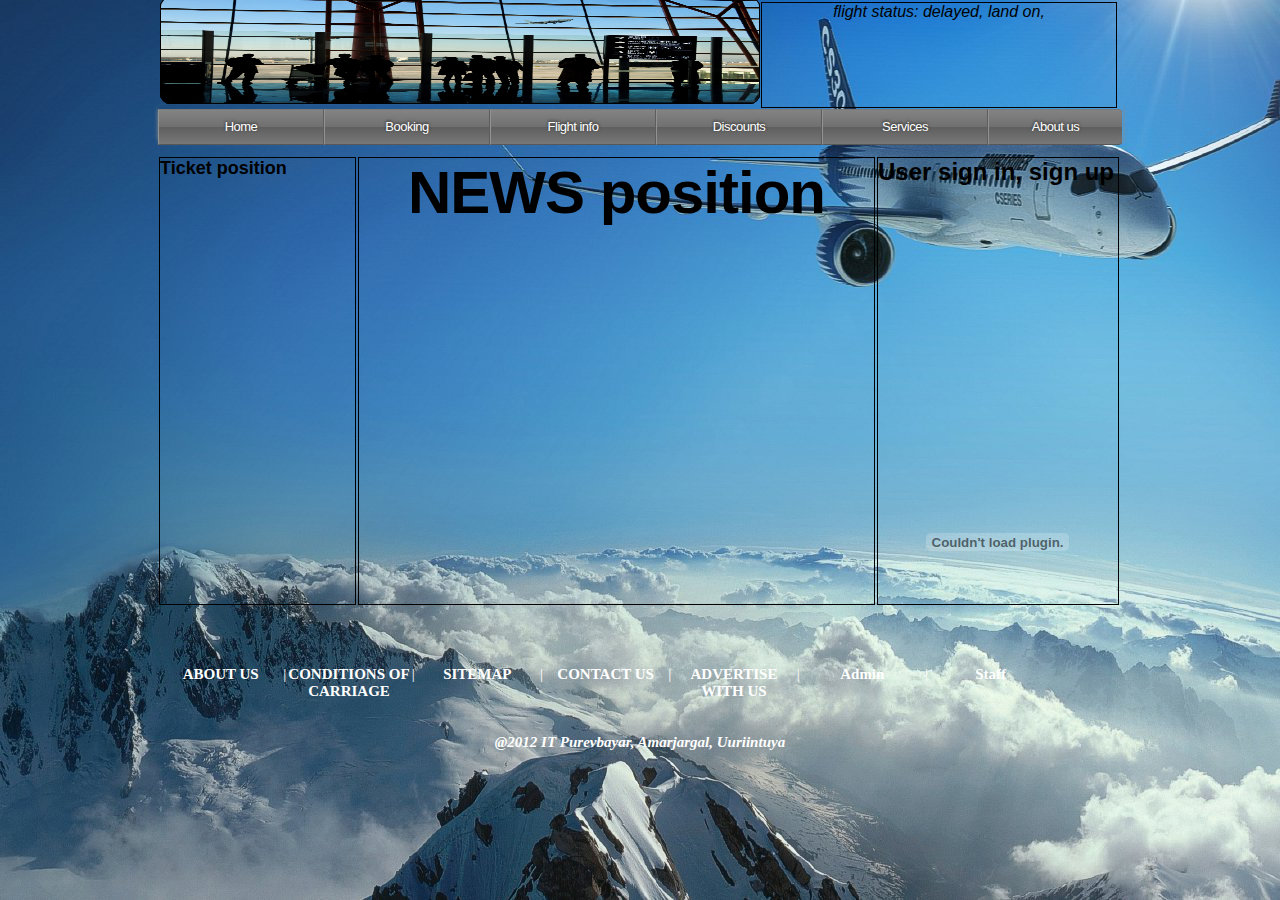
<file: src/index.html>
﻿<html>
	<head>
		<meta http-equiv="Content-Type" content="text/html; charset=utf-8" />		
		<link rel="stylesheet" type="text/css" href="style/index.css" />
		<link rel="stylesheet" href="style/lavalamp_test.css" type="text/css" media="screen">
        <link href="style/menucss.css" rel="stylesheet" type="text/css" />
		<script type="text/javascript" src="jquery/jquery-1.1.3.1.min.js"></script>
		<script type="text/javascript" src="jquery/jquery.lavalamp.min.js"></script>

	
<script type="text/javascript">
function slideSwitch() 
{
    var $active = $('#slideshow IMG.active');
    if ( $active.length == 0 ) $active = $('#slideshow IMG:last');
    var $next =  $active.next().length ? $active.next()  : $('#slideshow IMG:first');
    $active.addClass('last-active');
    $next.css({opacity: 0.0})
        .addClass('active')
        .animate({opacity: 1.0}, 1000, function() 
		{
            $active.removeClass('active last-active');
        });
}

$(function() 
{
    setInterval( "slideSwitch()", 5000 );
});		
</script>
 		<script type="text/javascript">
             $(function() 
		    	{	$("#1, #2, #3").lavaLamp({				
				fx: "backout", 
				speed: 700	});});
		</script>	
		<title>
			Welcome Airport website
		</title>
	</head>
		
	<body>
		<!-----CONTAINER-------------------------------------------------------->
		<div id = "container">		
		
			<!-----HEADER------------------------------------------------------->
			<div id = "header">
			
				<!-----HEADER_LEFT---------------------------------------------->
				<div id = "header_left">
				       <div id="slideshow">
                               <img src="style/image/1.jpg" alt="Slideshow Image 2" class="active"/>    
	                           <img src="style/image/2.jpg" alt="Slideshow Image 2" />
                               <img src="style/image/3.jpg" alt="Slideshow Image 3" />
                       </div>   
			    </div>
			
				<!-----HEADER_RIGHT--------------------------------------------->
				<div id = "header_right">					
	<p>flight status: delayed, land on, </p>
				</div>
				
			</div>
			
			<!-----Navigation--------------------------------------------------->
			   <div id="content">

            <ul id="appleNav">
                <li><a href="#" title="Home page">Home</a></li>
				<li><a href="#" target="mainWindow" title="Booking">Booking</a></li>
				<li><a href="#" title="fight info">Flight info</a></li>
                <li><a href="#" title="Rewards and discounts">Discounts</a></li>
                <li><a href="#" title="Programs and services">Services</a></li>
                <li><a href="#" title="About us">About us</a></li>

            </ul>
	
		       </div>
	
			<!-----MAIN--------------------------------------------------------->
			<div id = "main">
				
				<!-----MAIN_LEFT------------------------------------------------>
				<div id = "main_left">	
					<h2>Ticket position</h2>
				</div>
				
				<!-----MAIN_MIDDLE---------------------------------------------->
				<div id = "main_middle">
		    	<h1>NEWS position</h1>
				</div>
				
				<!-----MAIN_RIGHT------------------------------------------------>
				<div id = "main_right">
						
							
					<!-----MAIN_TOP---------------------------------------------->
					<div id = "main_top">
					 	<h2>User sign in, sign up</h2>
						
					</div>
					
					<!-----MAIN_BOTTOM------------------------------------------->
					<div id = "main_bottom">
					
					
					<!--<img src="style/image/loading.gif" width="100%" height="100%"/>	-->
					
						<object classid="clsid:d27cdb6e-ae6d-11cf-96b8-444553540000" codebase="http://download.macromedia.com/pub/shockwave/cabs/flash/swflash.cab#version=9,0,0,0" width="237" height="112" id="weather" align="middle">
							<param name="allowScriptAccess" value="always" />
							<param name="allowFullScreen" value="false" />
							<param name="wmode" value="transparent" />
							<param name="movie" value="http://weather.bamdaa.com/weather.v3.swf?province=MGXX0003&bgcolor=0x389AE6:0x0111c0&cornerradius=17&changebgcolor=1&lng=mn" />
							<param name="quality" value="high" />
							<embed src="http://weather.bamdaa.com/weather.v3.swf?province=MGXX0003&bgcolor=0x389AE6:0x0111c0&cornerradius=17&changebgcolor=1&lng=mn" quality="high" width="237" height="112" wmode="transparent" name="weather" align="middle" allowScriptAccess="always" allowFullScreen="false" type="application/x-shockwave-flash" pluginspage="http://www.adobe.com/go/getflashplayer" />						
						</object>
				
					</div>
				</div>
				
			</div>
			
			<!-----Footer------------------------------------------------------->
			<div id = "footer">
				<ul class="footermenu" >
					<li class="wordli"> <a href="#"><b> ABOUT US </b>      </a> </li>
					<li > <a href=""> |        </a> </li>
					<li class="wordli"> <a href="#"> <b>CONDITIONS OF CARRIAGE</b></a> </li>
					<li> <a href=""> |        </a> </li>
					<li class="wordli"> <a href="#"> <b>SITEMAP</b>      </a> </li>
					<li> <a href=""> |        </a> </li>
					<li class="wordli"> <a href="#"> <b>CONTACT US</b>  </a> </li>
					<li> <a href=""> |        </a> </li>
					<li class="wordli"> <a href="#"> <b>ADVERTISE WITH US</b>  </a> </li>
					<li> <a href=""> |        </a> </li>
					<li class="wordli"> <a href="#"> <b>Admin </b> </a> </li>
					<li> <a href=""> |        </a> </li>
					<li class="wordli"> <a href="#"><b> Staff</b></a> </li>
				</ul>	
				<br/><br/><br/><br/>
				<p> <b>@2012 IT Purevbayar, Amarjargal, Uuriintuya</b><p>
				
			</div>
		
		</div>
	</body>
</html>
</file>
<file: src/style/index.css>
body 
	{	
		font-family:'Ubuntu Condensed', sans-serif;
		color: #000000;
		font-size:12pt;
		background-image:url("image/bg1.jpg");
	}

div
	{ 
		border : solid;
		border-width:0px;
		margin:1px;
	}

#container
	{
		width:966px;
		margin:auto;
		z-index:0;	
	}
	
#header
	{
		height : 104px;
		width : 100%-4px;
	}
	
#header_left
	{
		float:left;
		height:100%;
		width:600px;
        margin-top:-5px;
	
	}

#header_right
	{		
      	height:100%;
		width:354px;
		float:left;
		marin-top:-8px;
		border:1px solid;
	}
	
#navigation
	{
		width : 100%-40px;
		height : 30px;
		
	}

#main
	{
		width:100%-2px;
		height:450px;
	}
	
#main_left
	{
		float:left;
		height:446;
		width:195px;
		font-size:9pt;		
		border:1px solid;
	}
	
#main_middle
	{
		float:left;
		height:446px;
		width:515px;
		border:1px solid;
	}
	
#main_right
	{
		height:446px;
		width:240px;
		float:left;
		border:1px solid;
	}
	
#main_top
	{
		width:100%-4px;
		padding:0px;
		margin:0px;
		height:327px;
	}
	
#main_bottom
	{
		width:100%-4px;
		height:112px;		
	}
	
#footer
	{

	float:both;
		color:#000000;
		width:100%-4px;
		height:50px;
		text-align:center;
		
		font-size:15px;

		font-family:Comic Sans MS;
		
		margin-top:60px;
	}
#footer p{
color:#FFFFFF;
}
iframe
	{
		width:100%;
		height:100%;		
		border:none;
		vertical-align:center;
	}

li
{	list-style:none;
	float:left;

}

ul.footermenu{ width:100%;}

li.wordli{	width:13%;		}

a{text-decoration:none;	color:#FFFFFF;}
	
input
	{
		border:solid;		
		border-width:1px;
		border-color:#000000;	
	}
	
p
	{
		padding-top:15px;
		font-style:italic;
		text-align:center;
	}
	
marquee
	{		
	   margin-top:20%;
	   margin-left:10px;
		height:90%;
		width:100%;
		font: 12px Comic Sans MS;
	}
	
#slideshow {
    position:absolute;
    
}

#slideshow IMG {
    position:absolute;

	height:105px;
	width:598px;
    z-index:8;

border-radius:10px;
	border:1px solid black;
}

#slideshow IMG.active {
    z-index:10;
    opacity:1.0;
}

#slideshow IMG.last-active {
    z-index:9;
}
</file>
<file: src/style/lavalamp_test.css>
.lavaLampWithImage {
            position: relative;
            height: 29px;
            width: 100%;
            background: url("style/image/bg.gif") no-repeat top;
            padding: 15px;
            margin: 10px 0;
            overflow: hidden;
        }
                .lavaLampWithImage li {
                    float: left;
                    list-style: none;
                }
                    .lavaLampWithImage li.back {
                        background: url("style/image/lava.gif") no-repeat right -30px;
                        width: 9px; height: 30px;
                        z-index: 8;
                        position: absolute;
                    }
                        .lavaLampWithImage li.back .left {
                            background: url("style/image/lava.gif") no-repeat top left;
                            height: 30px;
                            margin-right: 9px; /* 7px is the width of the rounded shape */
                        }
                    .lavaLampWithImage li a {
                        font: bold 14px arial;
                        text-decoration: none;
                        color: #fff;
                        outline: none;
                        text-align: center;
                        top: 7px;
                        text-transform: uppercase;
                        letter-spacing: 0;
                        z-index: 10;
                        display: block;
                        float: left;
                        height: 30px;
                        position: relative;
                        overflow: hidden;
                        margin: auto 10px;    
                    }
                        .lavaLampWithImage li a:hover, .lavaLampWithImage li a:active, .lavaLampWithImage li a:visited {
                            border: none;
                        }

        .lavaLampNoImage {
            position: relative;
            /height: 29px;
            width: 100%;
            background-color: white;
            padding-left: 10px;
            margin: 0px;
            overflow: hidden;
        }
                .lavaLampNoImage li {
                    float: left;
                    list-style: none;
                }
                    .lavaLampNoImage li.back {
                        /border: 1px solid #000;
                        background-color: #e6e8ea;
                        width: 9px;
                        height: 30px;
                        z-index: 8;
                        position: absolute;
                    }
                    .lavaLampNoImage li a {
                        font: bold 12px Tahoma;
                        text-decoration: none;
                        color: #000;
                        outline: none;
                        text-align: center;
                        top: 5px;
                        text-transform: uppercase;
                        letter-spacing: 0;
                        z-index: 10;
                        display: block;
                        float: left;
                        height: 25px;
                        position: relative;
                        overflow: hidden;
                        margin: auto 10px;
                    }
                        .lavaLampNoImage li a:hover, .lavaLampNoImage li a:active, .lavaLampNoImage li a:visited {
                            border: none;
							color: #ABC;
                        }                    
			 .lavaLampBottomStyle {
            position: relative;
            height: 29px;
            width: 421px;
            background-color: white;
            padding: 15px;
            margin: 10px 0;
            overflow: hidden;
            border: 1px solid gray;
        }
                .lavaLampBottomStyle li {
                    float: left;
                    list-style: none;
                }
                    .lavaLampBottomStyle li.back {
                        border-bottom: 5px solid blue;
                        width: 9px;
                        height: 30px;
                        z-index: 8;
                        position: absolute;
                    }
                    .lavaLampBottomStyle li a {
                        font: bold 14px arial;
                        text-decoration: none;
                        color: #000;
                        outline: none;
                        text-align: center;
                        top: 7px;
                        text-transform: uppercase;
                        letter-spacing: 0;
                        z-index: 10;
                        display: block;
                        float: left;
                        height: 30px;
                        position: relative;
                        overflow: hidden;
                        margin: auto 10px;
                    }   
                        .lavaLampBottomStyle li a:hover, .lavaLampBottomStyle li a:active, .lavaLampBottomStyle li a:visited {
                            border: none;
                        }
</file>
<file: src/style/menucss.css>
ul,ol,li,h1,h2,h3,h4,h5,h6,pre,form,body,html,p,blockquote,fieldset,input{margin:0; padding:0;}


h1 { font-family:"Lucida Grande","Lucida Sans Unicode",Helvetica,Arial,Verdana,sans-serif; text-align: center; color: #000; font-size:60px; letter-spacing:-1px; }
h1 small{ font-size: 24px; display: block; color: #636363; }


.break { clear:both; }

/* WRAPPER */
#wrapper { width:980px; margin:40px auto; }

/* CONTENT */
#content { margin-top:-40px; }
#content p { font: 14px "Lucida Grande","Lucida Sans Unicode",Helvetica,Arial,Verdana,sans-serif; color:#333333; line-height:18px; margin:0px solid; width:600px;	 }
#content p a { color:#0088CC; text-decoration:none; }
#content p a:hover { text-decoration:underline; }

#content {height:50px;}


#appleNav { margin:40px 0; list-style:none;


    font-family: "Lucida Sans Unicode", "Lucida Grande", Verdana, Arial, Helvetica, sans-serif; letter-spacing:-0.5px; font-size:13px;
 
    text-shadow: 0 -1px 3px #202020;

    width:965px; height:34px;
    
    -moz-border-radius:4px;
    -webkit-border-radius:4px;
    border-radius:4px 0 0 4px;
    
    -moz-box-shadow: 0px 3px 3px #cecece;
    -webkit-box-shadow: 0px 3px 3px #cecece;
    box-shadow: 0 3px 4px #8b8b8b;
}

#appleNav li { display:block; float:left; border-right:1px solid #5d5d5d; border-left:1px solid #929292; width:164px; height:34px; border-bottom:1px solid #575757; border-top:1px solid #797979;

    background-image: -webkit-gradient(linear, left bottom, left top, color-stop(0, #787878), color-stop(0.5, #5E5E5E), color-stop(0.51, #707070), color-stop(1, #838383));
    background-image: -moz-linear-gradient(center bottom, #787878 0%, #5E5E5E 50%, #707070 51%, #838383 100%);
    background-color:#5f5f5f; /* Fallback */
}


#appleNav li:hover {
    background-image: -webkit-gradient(linear, left bottom, left top, color-stop(0, #3F3F3F), color-stop(0.5, #383838), color-stop(0.51, #434343), color-stop(1, #555555));
    background-image: -moz-linear-gradient(center bottom, #3F3F3F 0%, #383838 50%, #434343 51%, #555555 100% );
    background-color:#383838; /* Fallback */
    

    -moz-box-shadow: inset 0 0 5px 5px #535353;
    -webkit-box-shadow: inset 0 0 5px 5px #535353;
    box-shadow: inset 0 0 5px 5px #535353;
}

#appleNav li:not(:last-child):active {
    background-image: -webkit-gradient(linear, left bottom, left top, color-stop(0, #3F3F3F), color-stop(0.5, #383838), color-stop(0.51, #434343), color-stop(1, #555555));
    background-image: -moz-linear-gradient(center bottom, #3F3F3F 0%, #383838 50%, #434343 51%, #555555 100% );
    background-color:#383838; /* Fallback */
    
    -moz-box-shadow: inset 0 1px 2px 2px #000;
    -webkit-box-shadow: inset 0 1px 2px 2px #000;
    box-shadow: inset 0 1px 2px 2px #000;
}

#appleNav li a { color:white; text-decoration:none; text-align:center; display:block; line-height:34px; outline:none; }


#appleNav li:first-child :active{
-moz-border-radius:4px 0 0 4px;
    -webkit-border-radius:4px 0 0 4px;
    border-radius:4px 0 0 4px;
    
    border-left:none;
}
#appleNav li:last-child {
    -moz-border-radius:0 4px 4px 0;
    -webkit-border-radius:0 4px 4px 0;
    border-radius:0 4px 4px 0;
    
    border-right:none;
    

    width:133px;
}


@-webkit-keyframes showMenu {
    from { opacity: 0; top:-20px; }
    to   { opacity: 1; }
}

#appleNav {
     -webkit-animation: showMenu 3s; position:relative;
}
</file>
